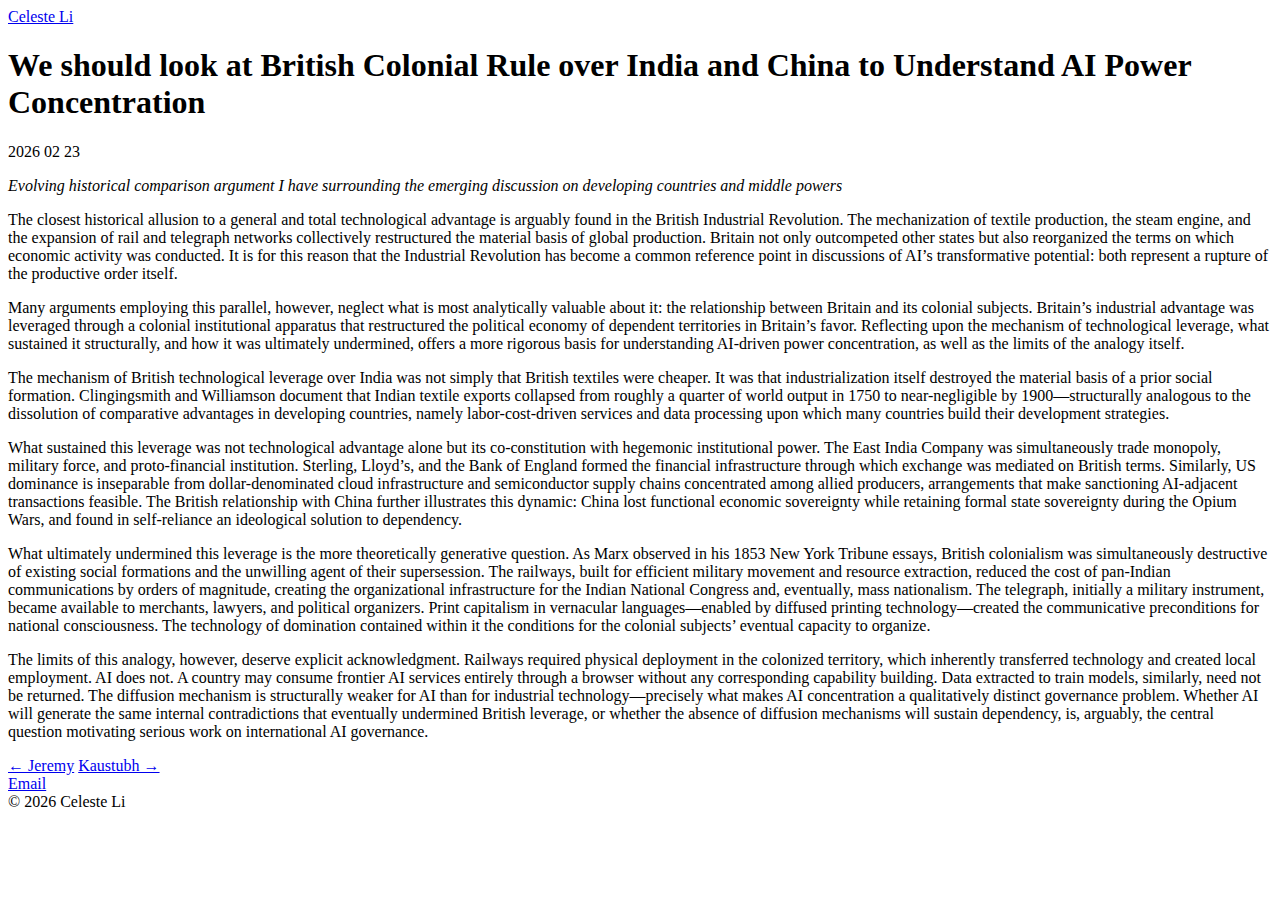
<file: public/notes/britain-india/index.html>
<!doctype html><html lang=en><head><meta charset=UTF-8><title>Celeste Li</title><meta name=viewport content="width=device-width,initial-scale=1"><link rel=stylesheet href=https://lambheart.github.io/style.f2932a67a4f47b4f2d0324a3e469a71f399808af7c48231af1237b700862cc50.css><link rel=stylesheet type=text/css href="https://fonts.googleapis.com/css?family=Pinyon+Script:100,100italic,20…alic,500,500italic,600,600italic,700,700italic,800,800italic,900,900italic" media=all></head><body><header class=site-header><div class=header-content><a href=/ class=site-name>Celeste Li</a></div></header><main class=container><article class=single-article><h1>We should look at British Colonial Rule over India and China to Understand AI Power Concentration</h1><p>2026 02 23</p><p><em>Evolving historical comparison argument I have surrounding the emerging discussion on developing countries and middle powers</em></p><p>The closest historical allusion to a general and total technological advantage is arguably found in the British Industrial Revolution. The mechanization of textile production, the steam engine, and the expansion of rail and telegraph networks collectively restructured the material basis of global production. Britain not only outcompeted other states but also reorganized the terms on which economic activity was conducted. It is for this reason that the Industrial Revolution has become a common reference point in discussions of AI’s transformative potential: both represent a rupture of the productive order itself.</p><p>Many arguments employing this parallel, however, neglect what is most analytically valuable about it: the relationship between Britain and its colonial subjects. Britain’s industrial advantage was leveraged through a colonial institutional apparatus that restructured the political economy of dependent territories in Britain’s favor. Reflecting upon the mechanism of technological leverage, what sustained it structurally, and how it was ultimately undermined, offers a more rigorous basis for understanding AI-driven power concentration, as well as the limits of the analogy itself.</p><p>The mechanism of British technological leverage over India was not simply that British textiles were cheaper. It was that industrialization itself destroyed the material basis of a prior social formation. Clingingsmith and Williamson document that Indian textile exports collapsed from roughly a quarter of world output in 1750 to near-negligible by 1900—structurally analogous to the dissolution of comparative advantages in developing countries, namely labor-cost-driven services and data processing upon which many countries build their development strategies.</p><p>What sustained this leverage was not technological advantage alone but its co-constitution with hegemonic institutional power. The East India Company was simultaneously trade monopoly, military force, and proto-financial institution. Sterling, Lloyd’s, and the Bank of England formed the financial infrastructure through which exchange was mediated on British terms. Similarly, US dominance is inseparable from dollar-denominated cloud infrastructure and semiconductor supply chains concentrated among allied producers, arrangements that make sanctioning AI-adjacent transactions feasible. The British relationship with China further illustrates this dynamic: China lost functional economic sovereignty while retaining formal state sovereignty during the Opium Wars, and found in self-reliance an ideological solution to dependency.</p><p>What ultimately undermined this leverage is the more theoretically generative question. As Marx observed in his 1853 New York Tribune essays, British colonialism was simultaneously destructive of existing social formations and the unwilling agent of their supersession. The railways, built for efficient military movement and resource extraction, reduced the cost of pan-Indian communications by orders of magnitude, creating the organizational infrastructure for the Indian National Congress and, eventually, mass nationalism. The telegraph, initially a military instrument, became available to merchants, lawyers, and political organizers. Print capitalism in vernacular languages—enabled by diffused printing technology—created the communicative preconditions for national consciousness. The technology of domination contained within it the conditions for the colonial subjects’ eventual capacity to organize.</p><p>The limits of this analogy, however, deserve explicit acknowledgment. Railways required physical deployment in the colonized territory, which inherently transferred technology and created local employment. AI does not. A country may consume frontier AI services entirely through a browser without any corresponding capability building. Data extracted to train models, similarly, need not be returned. The diffusion mechanism is structurally weaker for AI than for industrial technology—precisely what makes AI concentration a qualitatively distinct governance problem. Whether AI will generate the same internal contradictions that eventually undermined British leverage, or whether the absence of diffusion mechanisms will sustain dependency, is, arguably, the central question motivating serious work on international AI governance.</p></article></main><footer class=site-footer><div class=footer-friends><a href=https://jeremykintana.com/>← Jeremy</a>
<a href=https://www.kaustubhais.com/>Kaustubh →</a></div><div class=footer-main><div class=footer-left><a href=mailto:celeste_li@icloud.com>Email</a></div><div class=footer-right>© 2026 Celeste Li</div></div></footer></body></html>
</file>
